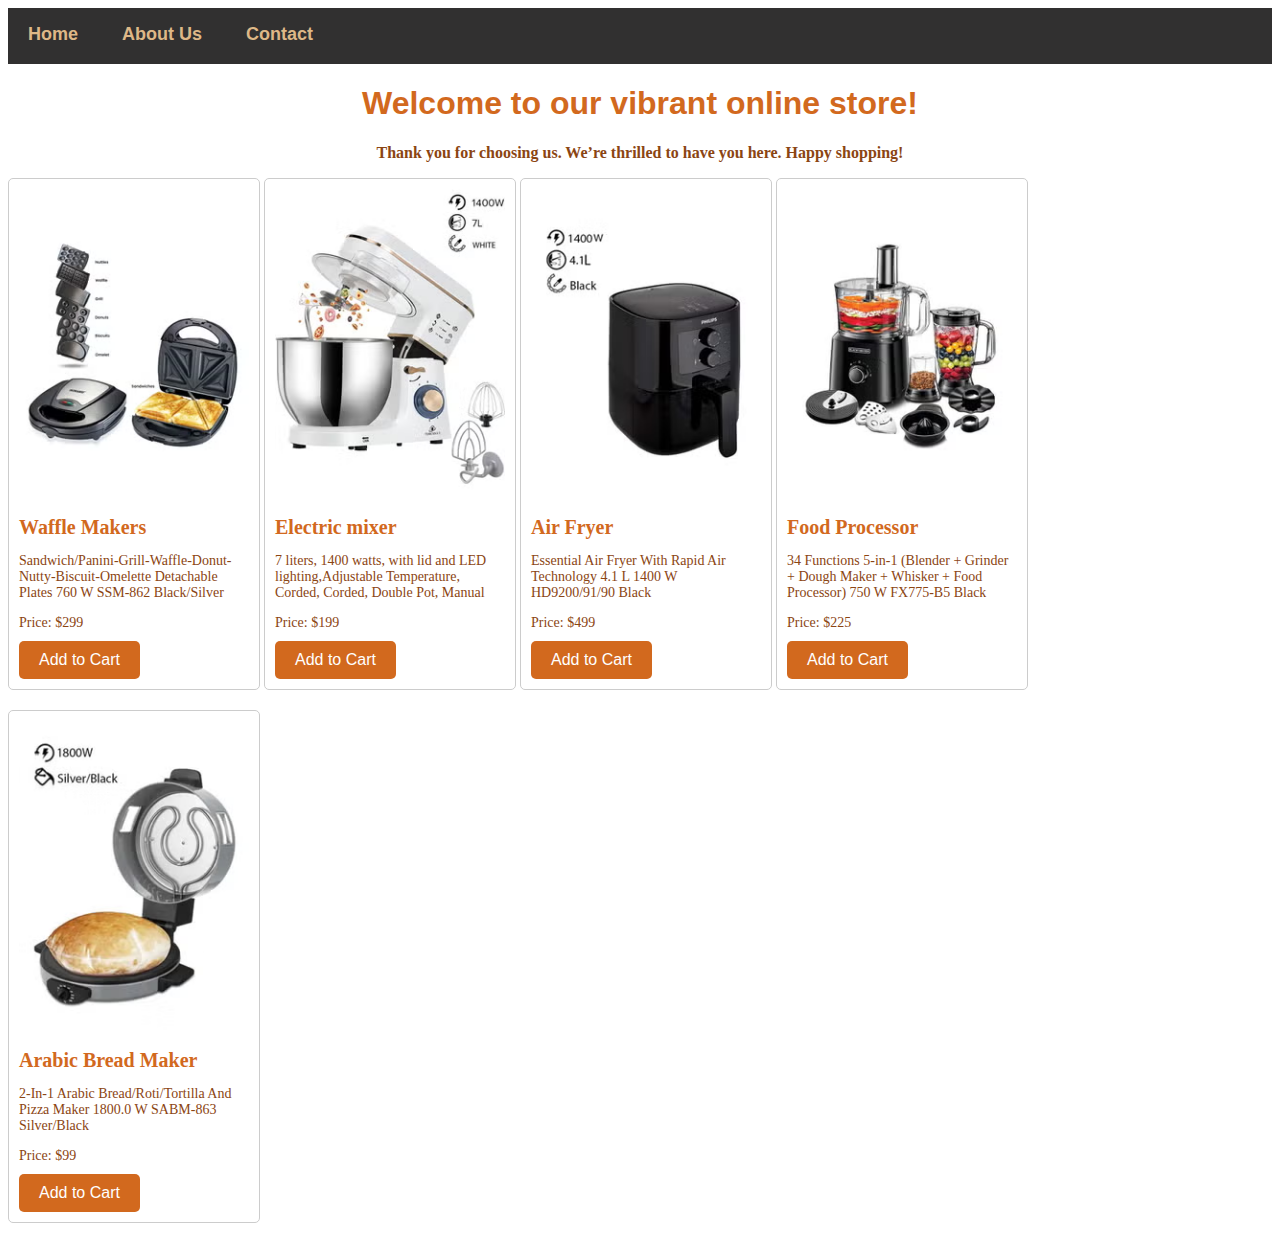
<file: index.html>
<!DOCTYPE html>
<html lang="en">
<head>
    <meta charset="UTF-8">
    <meta name="viewport" content="width=device-width, initial-scale=1.0">
    <link rel="stylesheet" href="index.css">
    <title>E-Commerce</title>
</head>
<body>
    <div id="menu">
        <a href="index.html">Home</a>
        <a href="about.html">About Us</a>
        <a href="contact.html">Contact</a>
   </div>
   
   <h1>Welcome to our vibrant online store! </h1>
   <p class="main-para">Thank you for choosing us. We’re thrilled to have you here. Happy shopping!</p>

<div class="product">
    <a href="product1.html">  
    <img src="images/wafflemaker1.avif" alt="Product 1">
    <h2>Waffle Makers</h2>
    <p>Sandwich/Panini-Grill-Waffle-Donut-Nutty-Biscuit-Omelette Detachable Plates 760 W SSM-862 Black/Silver</p>
    <p>Price: $299</p>
    <button>Add to Cart</button>
    </a>
</div>

<div class="product">
    <a href="product2.html">
    <img src="images/beater1.avif" alt="Product 2">
    <h2>Electric mixer</h2>
    <p>7 liters, 1400 watts, with lid and LED lighting,Adjustable Temperature, Corded, Corded, Double Pot, Manual</p>
    <p>Price: $199</p>
    <button>Add to Cart</button>
    </a>
</div>


<div class="product">
    <a href="product3.html">
    <img src="images/airfryer.avif" alt="Product 3">
    <h2>Air Fryer</h2>
    <p>Essential Air Fryer With Rapid Air Technology 4.1 L 1400 W HD9200/91/90 Black</p>
    <p>Price: $499</p>
    <button>Add to Cart</button>
    </a>
</div>

<div class="product">
    <a href="product4.html">
    <img src="images/foodprocessor1.avif" alt="Product 4">
    <h2>Food Processor</h2>
    <p>34 Functions 5-in-1 (Blender + Grinder + Dough Maker + Whisker + Food Processor) 750 W FX775-B5 Black</p>
    <p>Price: $225</p>
    <button>Add to Cart</button>
    </a>
</div>

<div class="product">
    <a href="product5.html">
    <img src="images/breadmaker1.avif" alt="Product 5">
    <h2>Arabic Bread Maker</h2>
    <p>2-In-1 Arabic Bread/Roti/Tortilla And Pizza Maker 1800.0 W SABM-863 Silver/Black</p>
    <p>Price: $99</p>
    <button>Add to Cart</button>
    </a>
</div>


</body>
</html>
</file>
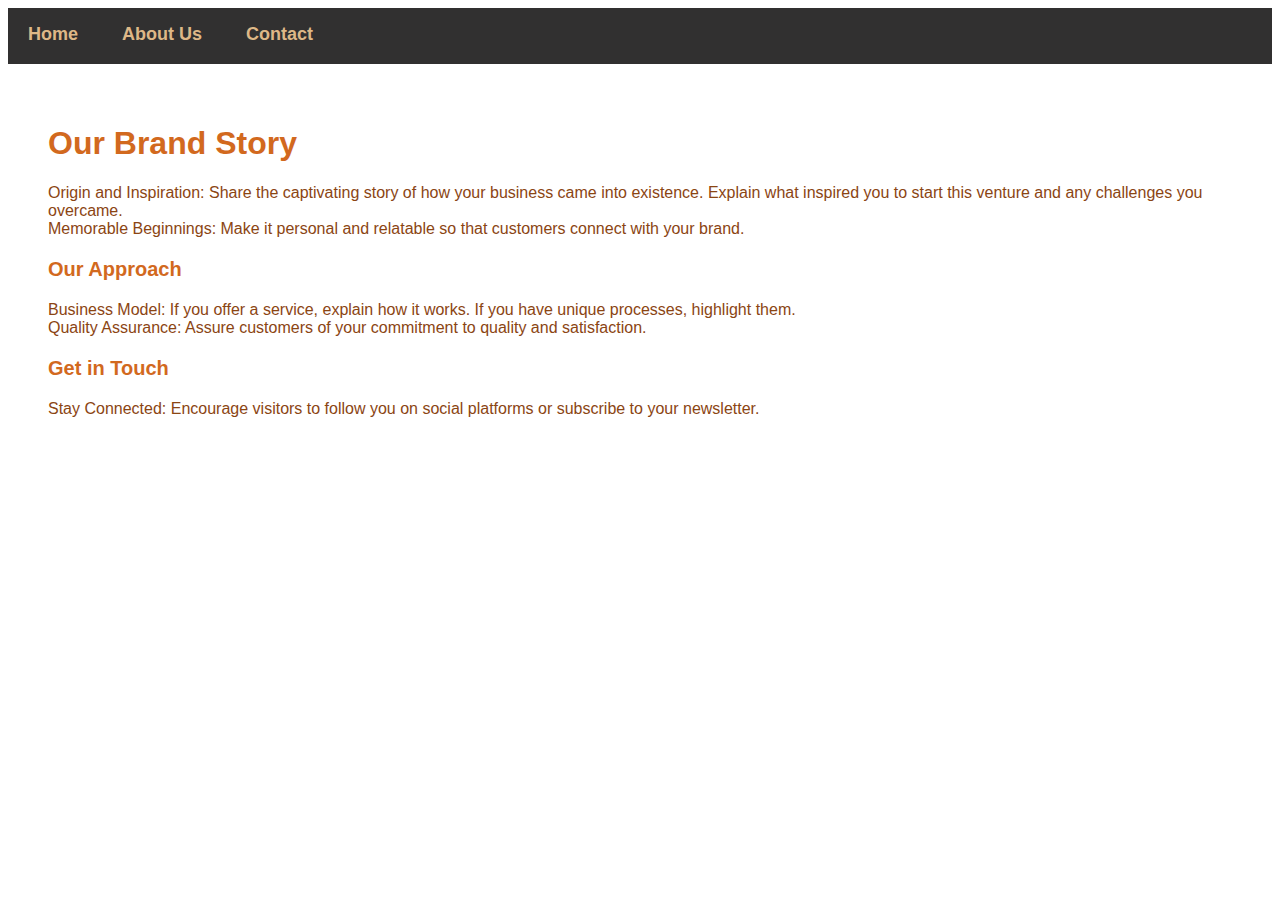
<file: about.html>
<!DOCTYPE html>
<html lang="en">
<head>
    <meta charset="UTF-8">
    <meta name="viewport" content="width=device-width, initial-scale=1.0">
    <link rel="stylesheet" href="index.css">
    <title>About</title>
</head>
<body>

    <div id="menu">
        <a href="index.html">Home</a>
        <a href="about.html">About Us</a>
        <a href="contact.html">Contact</a>
   </div>
<div class="about-pg">
   <h1>Our Brand Story</h1>
   <p>Origin and Inspiration: Share the captivating story of how your business came into existence. Explain what inspired you to start this venture and any challenges you overcame.<br>
    Memorable Beginnings: Make it personal and relatable so that customers connect with your brand.
    </p>

    <h3>Our Approach</h3>
    <p>Business Model: If you offer a service, explain how it works. If you have unique processes, highlight them.<br>
    Quality Assurance: Assure customers of your commitment to quality and satisfaction.</p>

    <h3>Get in Touch</h3>
    <p>Stay Connected: Encourage visitors to follow you on social platforms or subscribe to your newsletter.</p>

</div>

</body>
</html>
</file>
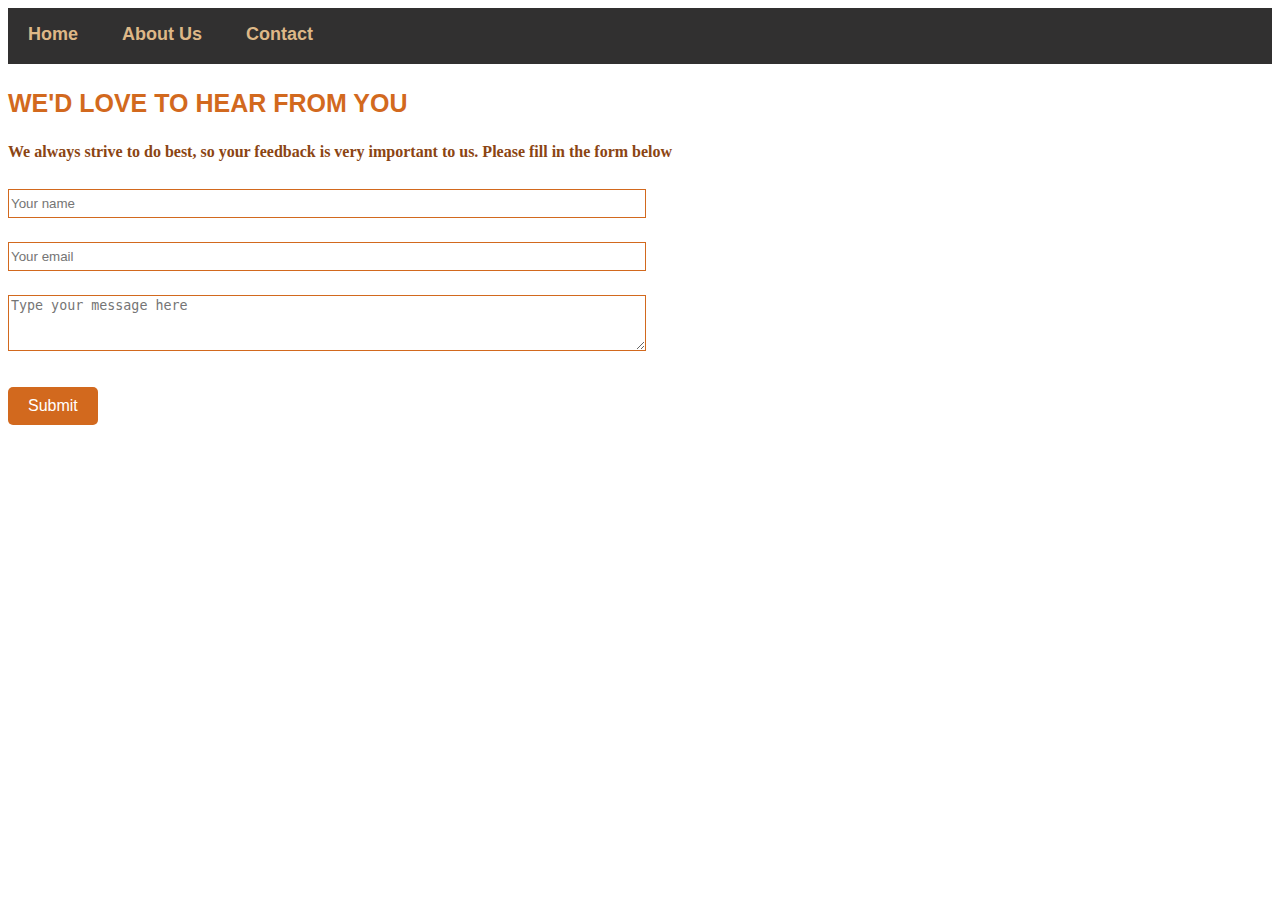
<file: contact.html>
<!DOCTYPE html>
<html lang="en">
<head>
    <meta charset="UTF-8">
    <meta name="viewport" content="width=device-width, initial-scale=1.0">
    <link rel="stylesheet" href="index.css">
    <title>Contact</title>
</head>
<body>

    <div id="menu">
        <a href="index.html">Home</a>
        <a href="about.html">About Us</a>
        <a href="contact.html">Contact</a>
   </div>

   <div class="info">
    <h3>WE'D LOVE TO HEAR FROM YOU</h3>
    <p>We always strive to do best, so your feedback is very important to us.
    Please fill in the form below</p>
  
        <input type="text" placeholder="Your name" id="name">
        <input type="text" placeholder="Your email" id="email">
        <textarea placeholder="Type your message here"></textarea>
        </div>
        <button class="submit">Submit</button>

    </body>
</html>
</file>
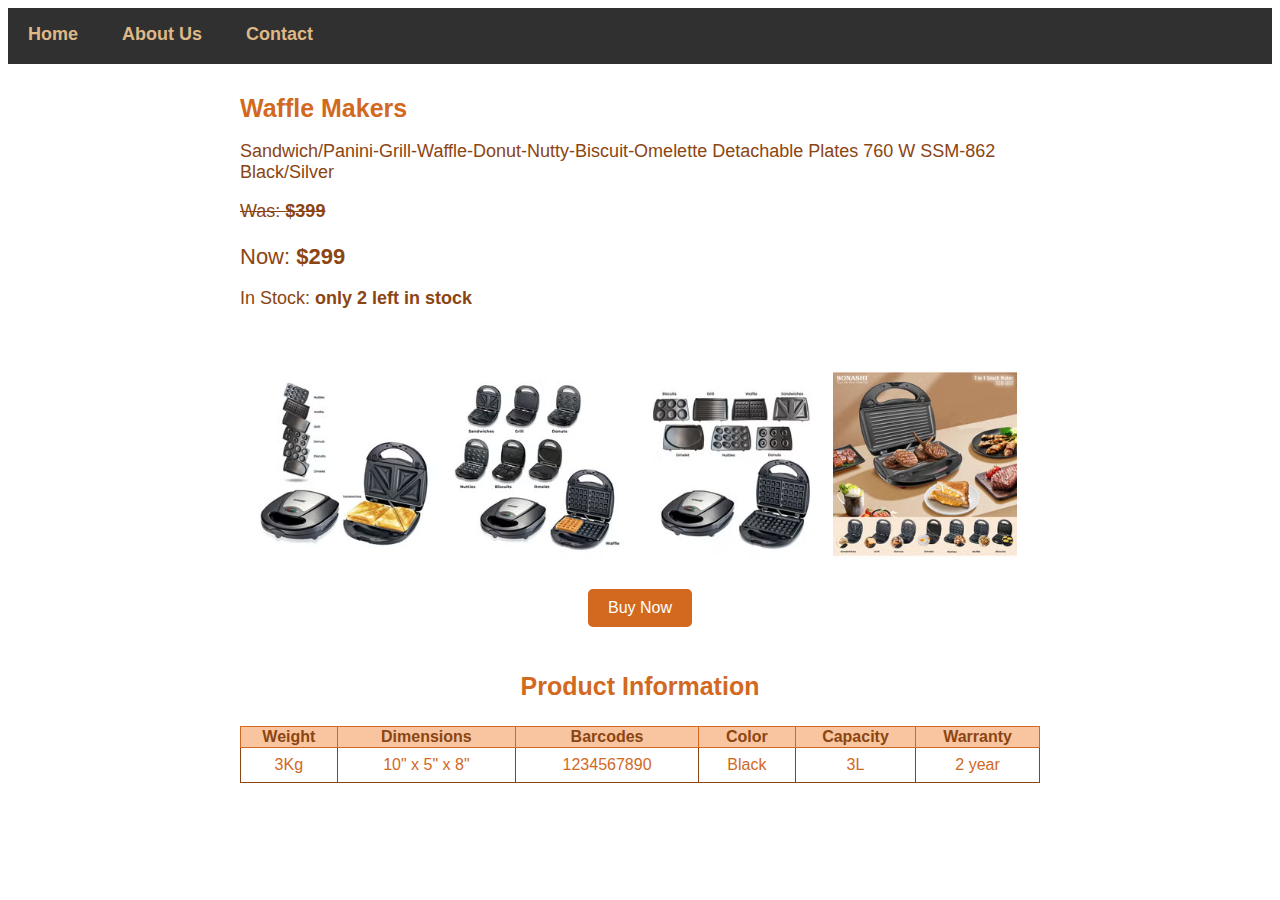
<file: product1.html>
<!DOCTYPE html>
<html lang="en">
<head>
    <meta charset="UTF-8">
    <meta name="viewport" content="width=device-width, initial-scale=1.0">
    <link rel="stylesheet" href="index.css">
    <title>Waffle Makers</title>
</head>
<body>
    <div id="menu">
        <a href="index.html">Home</a>
        <a href="about.html">About Us</a>
        <a href="contact.html">Contact</a>
   </div>

   <div class="product-detail">
    <h2>Waffle Makers</h2>
    <p>Sandwich/Panini-Grill-Waffle-Donut-Nutty-Biscuit-Omelette Detachable Plates 760 W SSM-862 Black/Silver</p>
    <p class="was">Was: <b>$399</b></p>
    <p class="price">Now: <b>$299</b></p>
    <p>In Stock: <b>only 2 left in stock</b></p>
<div class="image-container">
    <img src="images/wafflemaker1.avif" alt="Product 1">
    <img src="images/wafflemaker2.avif" alt="Product 2">
    <img src="images/wafflemaker3.avif" alt="Product 3">
    <img src="images/wafflemaker4.avif" alt="Product 4">
</div>
    <button>Buy Now</button>

    <h3>Product Information</h3>
    <table border="1">
        <tr>
            <th>Weight</th>
            <th>Dimensions</th>
            <th>Barcodes</th>
            <th>Color</th>
            <th>Capacity</th>
            <th>Warranty</th>
        </tr>
        <tr>
            <td>3Kg</td>
            <td>10" x 5" x 8"</td>
            <td>1234567890</td>
            <td>Black</td>
            <td>3L</td>
            <td>2 year</td>
        </tr>
     

    </table>
</div>


</body>
</html>
</file>
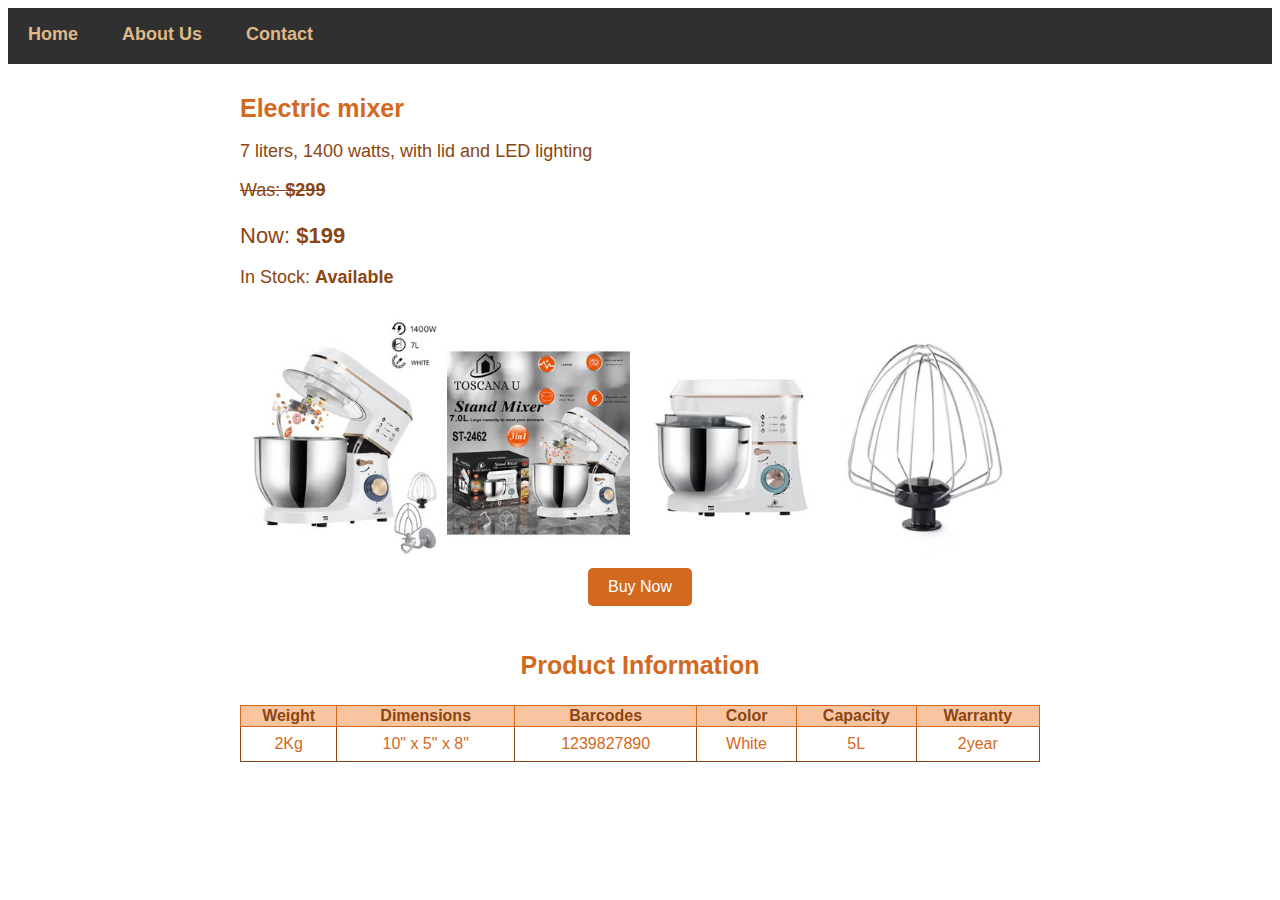
<file: product2.html>
<!DOCTYPE html>
<html lang="en">
<head>
    <meta charset="UTF-8">
    <meta name="viewport" content="width=device-width, initial-scale=1.0">
    <link rel="stylesheet" href="index.css">
    <title>Electric mixer</title>
</head>
<body>
    <div id="menu">
        <a href="index.html">Home</a>
        <a href="about.html">About Us</a>
        <a href="contact.html">Contact</a>
   </div>

   <div class="product-detail">
    <h2>Electric mixer</h2>
    <p>7 liters, 1400 watts, with lid and LED lighting</p>
    <p class="was">Was: <b>$299</b></p>
    <p class="price">Now: <b>$199</b></p>
    <p>In Stock: <b>Available</b></p>
    
<div class="image-container">
    <img src="images/beater1.avif" alt="Product 1">
    <img src="images/beater2.avif" alt="Product 2">
    <img src="images/beater3.avif" alt="Product 3">
    <img src="images/beater4.avif" alt="Product 4">
</div>
    <button>Buy Now</button>

    <h3>Product Information</h3>
    <table border="1">
        <tr>
            <th>Weight</th>
            <th>Dimensions</th>
            <th>Barcodes</th>
            <th>Color</th>
            <th>Capacity</th>
            <th>Warranty</th>
        </tr>
        <tr>
            <td>2Kg</td>
            <td>10" x 5" x 8"</td>
            <td>1239827890</td>
            <td>White</td>
            <td>5L</td>
            <td>2year</td>
        </tr>
     
    </table>
</div>

</body>
</html>
</file>
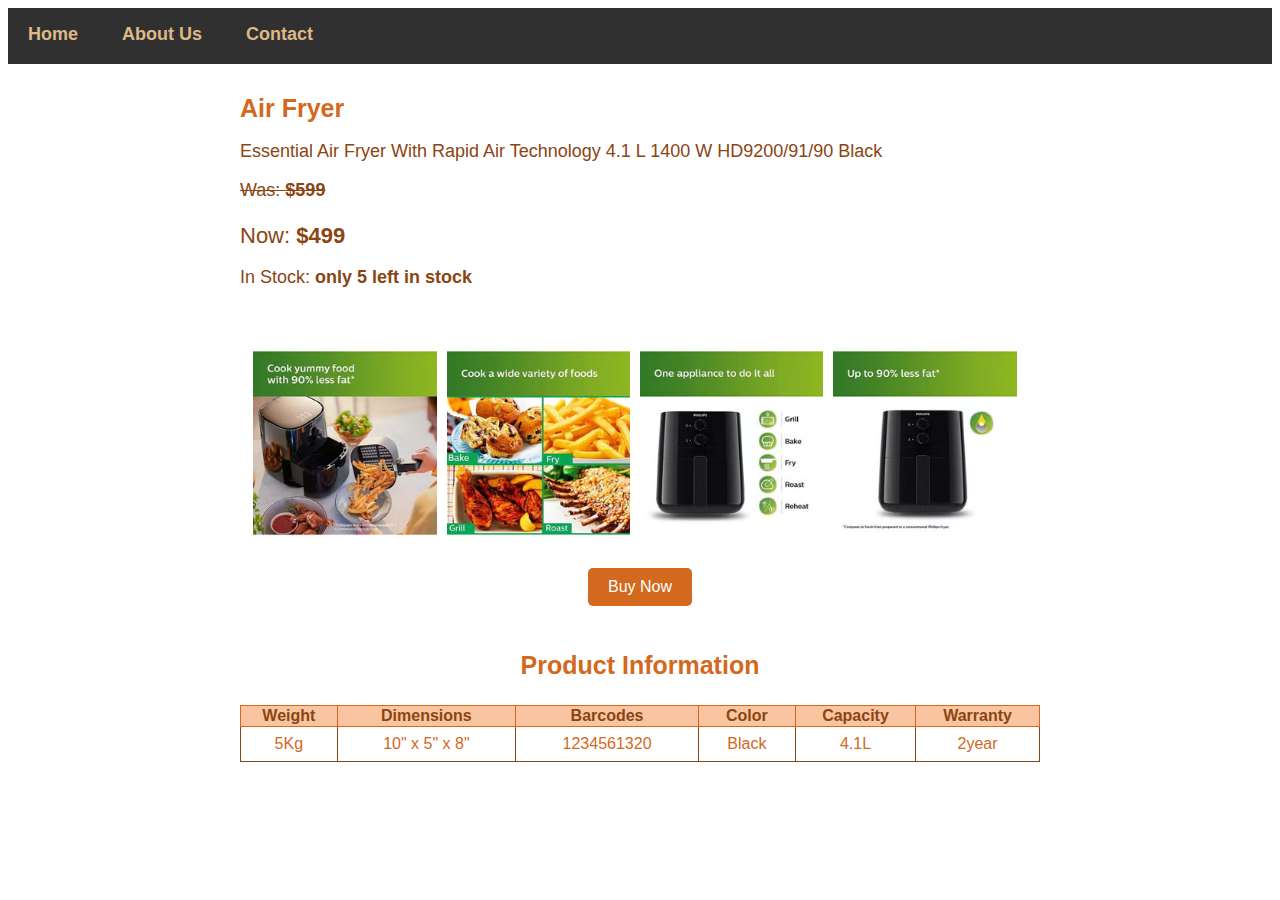
<file: product3.html>
<!DOCTYPE html>
<html lang="en">
<head>
    <meta charset="UTF-8">
    <meta name="viewport" content="width=device-width, initial-scale=1.0">
    <link rel="stylesheet" href="index.css">
    <title>Air Fryer</title>
</head>
<body>
    <div id="menu">
        <a href="index.html">Home</a>
        <a href="about.html">About Us</a>
        <a href="contact.html">Contact</a>
   </div>

   <div class="product-detail">
    <h2>Air Fryer</h2>
    <p>Essential Air Fryer With Rapid Air Technology 4.1 L 1400 W HD9200/91/90 Black</p>
    <p class="was">Was: <b>$599</b></p>
    <p class="price">Now: <b>$499</b></p>
    <p>In Stock: <b>only 5 left in stock</b></p>

<div class="image-container">
    <img src="images/airfryer1.avif" alt="Product 1">
    <img src="images/airfryer2.avif" alt="Product 2">
    <img src="images/airfryer3.avif" alt="Product 3">
    <img src="images/airfryer4.avif" alt="Product 4">
</div>
    <button>Buy Now</button>

    <h3>Product Information</h3>
    <table border="1">
        <tr>
            <th>Weight</th>
            <th>Dimensions</th>
            <th>Barcodes</th>
            <th>Color</th>
            <th>Capacity</th>
            <th>Warranty</th>
        </tr>
        <tr>
            <td>5Kg</td>
            <td>10" x 5" x 8"</td>
            <td>1234561320</td>
            <td>Black</td>
            <td>4.1L</td>
            <td>2year</td>
        </tr>
     
        
    </table>
</div>

</body>
</html>
</file>
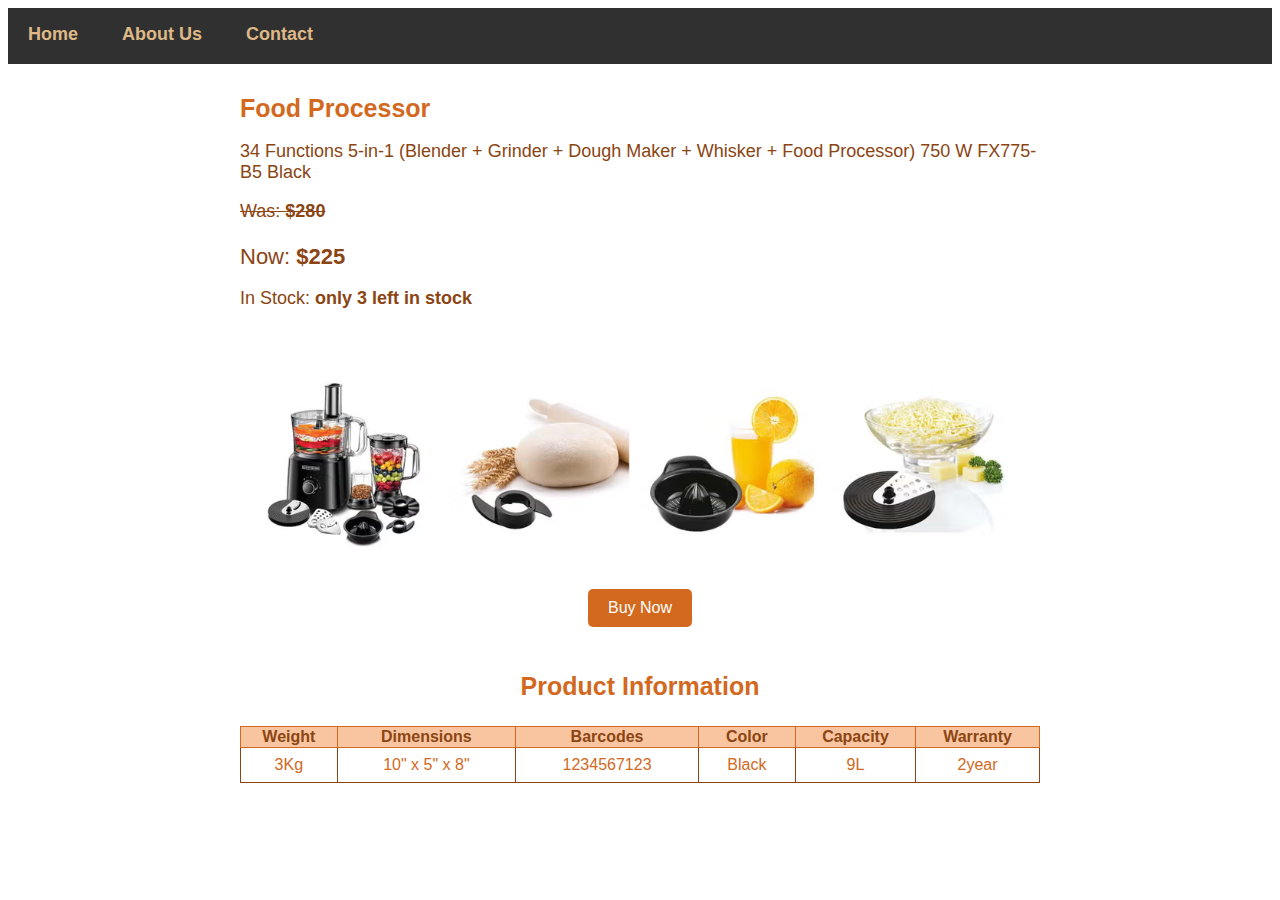
<file: product4.html>
<!DOCTYPE html>
<html lang="en">
<head>
    <meta charset="UTF-8">
    <meta name="viewport" content="width=device-width, initial-scale=1.0">
    <link rel="stylesheet" href="index.css">
    <title>Food Processor</title>
</head>
<body>

    <div id="menu">
        <a href="index.html">Home</a>
        <a href="about.html">About Us</a>
        <a href="contact.html">Contact</a>
    </div>

    <div class="product-detail">
        <h2>Food Processor</h2>
        <p>34 Functions 5-in-1 (Blender + Grinder + Dough Maker + Whisker + Food Processor) 750 W FX775-B5 Black</p>
        <p class="was">Was: <b>$280</b></p>
        <p class="price">Now: <b>$225</b></p>
        <p>In Stock: <b>only 3 left in stock</b></p>

<div class="image-container"> 
    <img src="images/foodprocessor1.avif" alt="Product 1">
    <img src="images/foodprocessor2.avif" alt="Product 2">
    <img src="images/foodprocessor3.avif" alt="Product 3">
    <img src="images/foodprocessor4.avif" alt="Product 4">
</div>
    <button>Buy Now</button>

    <h3>Product Information</h3>
    <table border="1">
        <tr>
            <th>Weight</th>
            <th>Dimensions</th>
            <th>Barcodes</th>
            <th>Color</th>
            <th>Capacity</th>
            <th>Warranty</th>
        </tr>
        <tr>
            <td>3Kg</td>
            <td>10" x 5" x 8"</td>
            <td>1234567123</td>
            <td>Black</td>
            <td>9L</td>
            <td>2year</td>
        </tr>
     
        
    </table>
</div>

</body>
</html>
</file>
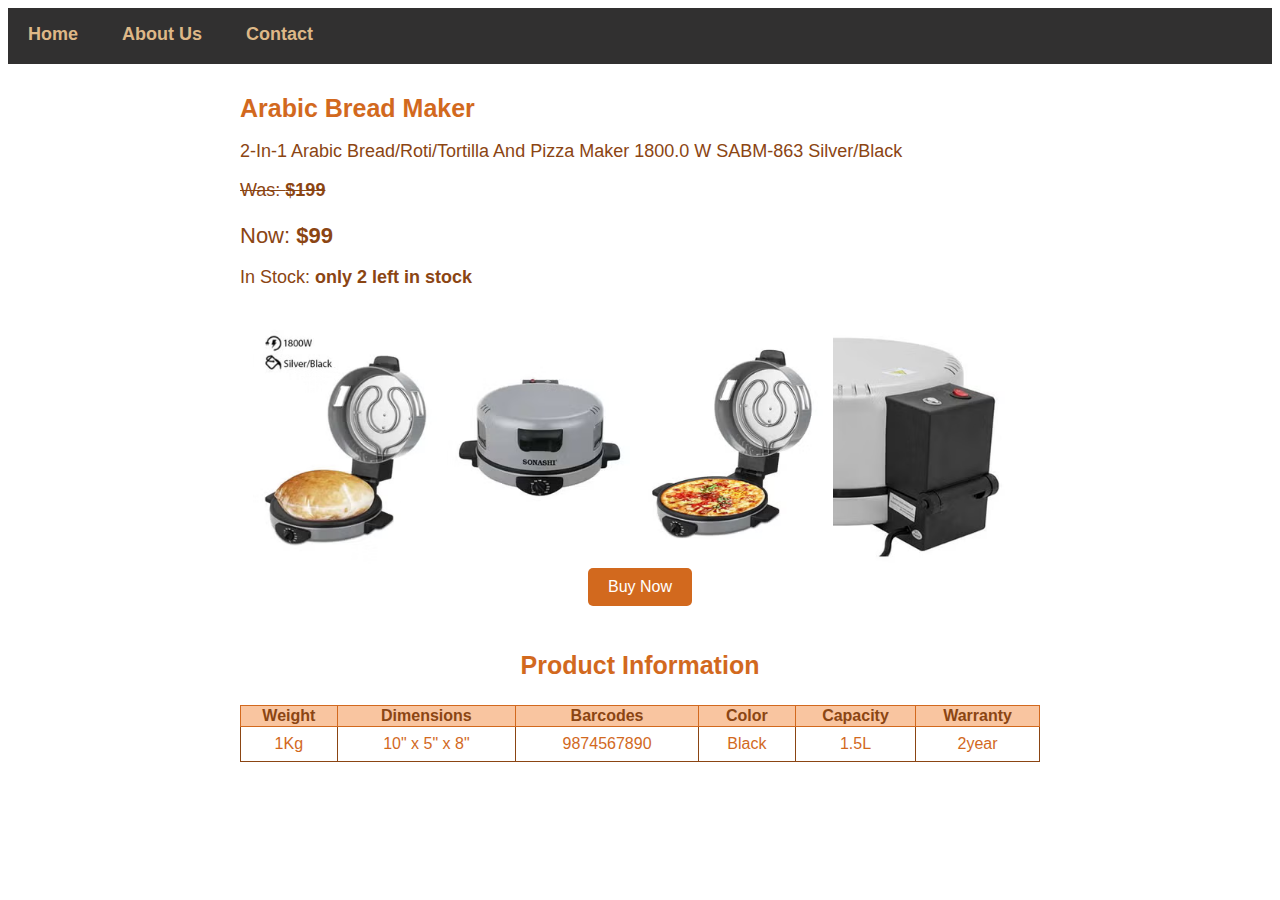
<file: product5.html>
<!DOCTYPE html>
<html lang="en">
<head>
    <meta charset="UTF-8">
    <meta name="viewport" content="width=device-width, initial-scale=1.0">
    <link rel="stylesheet" href="index.css">
    <title>Arabic Bread Maker</title>
</head>
<body>
    <div id="menu">
        <a href="index.html">Home</a>
        <a href="about.html">About Us</a>
        <a href="contact.html">Contact</a>
   </div>

   <div class="product-detail">
    <h2>Arabic Bread Maker</h2>
    <p>2-In-1 Arabic Bread/Roti/Tortilla And Pizza Maker 1800.0 W SABM-863 Silver/Black</p>
    <p class="was">Was: <b>$199</b></p>
    <p class="price">Now: <b>$99</b></p>
    <p>In Stock: <b>only 2 left in stock</b></p>

<div class="image-container">
    <img src="images/breadmaker1.avif" alt="Product 1">
    <img src="images/breadmaker2.avif" alt="Product 2">
    <img src="images/breadmaker3.avif" alt="Product 3">
    <img src="images/breadmaker4.avif" alt="Product 4">
</div>
    <button>Buy Now</button>

    <h3>Product Information</h3>
    <table border="1">
        <tr>
            <th>Weight</th>
            <th>Dimensions</th>
            <th>Barcodes</th>
            <th>Color</th>
            <th>Capacity</th>
            <th>Warranty</th>
        </tr>
        <tr>
            <td>1Kg</td>
            <td>10" x 5" x 8"</td>
            <td>9874567890</td>
            <td>Black</td>
            <td>1.5L</td>
            <td>2year</td>
        </tr>
     
    </table>

</div>

</body>
</html>
</file>
<file: index.css>
/*----------- Menu-bar-------------*/
#menu{
    width:100%;
    height:40px;
    background-color: rgba(12, 11, 11, 0.849);
    padding-top: 16px;
}

#menu a{
    color:burlywood;
    font-family: Helvetica, sans-serif;
    font-size: 18px;
    text-decoration:none;
    font-weight: bolder;
    
    padding-left: 20px;
    padding-right: 20px;
}

#menu a:hover{
     color:saddlebrown;
     
}

/*-------------a-tag-------------*/
a {
    text-decoration: none;
    color: saddlebrown;
}


/*----------- Main heading-------------*/

h1{
    font-family: Arial, Helvetica, sans-serif;
    font-weight: 800;
    color: chocolate;
    text-align: center;
}

/*-------main-para---------*/
.main-para {
    text-align: center;
    color: saddlebrown;
    font-weight: 800;
}

/*-----------Product item-------------*/
.product {
    border: 1px solid #ccc;
    border-radius: 5px;
    padding: 10px;
    margin-bottom: 20px;
    display: inline-block;
    width: 230px;
}

.product img {
    max-width: 100%;
    height: auto;
    border-radius: 5px;
}

.product h2 {
    color: chocolate;
    font-size: 20px;
    font-weight: 800;
    margin-top: 10px;
    margin-bottom: 5px;
}

.product p {
    color: saddlebrown;
    font-size: 14px;
    margin-bottom: 10px;
}

.product:hover {
    color: #5a0202; 
    border-color: saddlebrown; 
        box-shadow: 0 0 10px rgba(0, 0, 0, 0.1); 
}


.product button {
    background-color: chocolate;
    color: white;
    padding: 10px 20px;
    border: none;
    border-radius: 5px;
    cursor: pointer;
    font-size: 16px;
}

.product button:hover {
    background-color: saddlebrown;
}


/*-----------Product-detail-------------*/

.product-detail {
    max-width: 800px;
    margin: 0 auto;
    padding: 20px;
    text-align: center;
}

.product-detail h2 {
    font-family: Arial, Helvetica, sans-serif;
    color: chocolate;
    font-size: 25px;
    margin-top: 10px;
    margin-bottom: 5px;
    text-align: left;
}

.product-detail p {
    font-family: Arial, Helvetica, sans-serif;
    color: saddlebrown;
    font-size: 18px;
    margin-bottom: 10px;
    text-align: left;
}

.product-detail .was {
    text-decoration: line-through;
}

.product-detail .price {
    font-size: 22px;
    margin-bottom: 10px;
    
}

.product-detail .image-container {
    display: flex; 
    justify-content: center; 
    flex-wrap: wrap; 
}

.product-detail img {
    max-width: 100%;
    height: 250px;
    margin-top: 20px;
    margin-right: 10px; 
}

.product-detail button {
    background-color: chocolate;
    color: white;
    padding: 10px 20px;
    border: none;
    border-radius: 5px;
    cursor: pointer;
    font-size: 16px;
    margin-bottom: 20px;
    align-items: left;
}

.product-detail button:hover {
    background-color: saddlebrown;
}



/*-----------Product table-------------*/

h3{
    color: chocolate;
    font-family: Arial, Helvetica, sans-serif;
    font-size: 25px;
}

table {
    font-family: helvetica, sans-serif;
    border: 1px solid; 
    color: chocolate;
    border-collapse: collapse;
    width: 100%; 
}

th {
    font-weight: 800;
    background-color: rgba(248, 183, 136, 0.801);
    color: saddlebrown;
    border: 1px solid chocolate; 
    text-align: center;
}

td {
    border: 1px solid saddlebrown; 
    padding: 8px; 
}

tr:hover {
    background-color: rgba(248, 183, 136, 0.801);
}

/*-----------About-page-----------*/

.about-pg {
    margin: 20px;
    padding: 20px;
}

.about-pg h1  {
    font-family: Arial, Helvetica, sans-serif;
    text-align: left;
}
.about-pg h3 {
    font-family: Arial, Helvetica, sans-serif;
    font-size: 20px;
    font-weight: bold;
    color: chocolate;
}

.about-pg p{
    font-family: Arial, Helvetica, sans-serif;
    color: saddlebrown;
}

/*------------Contact-info----------*/

.info h3 {
    font-family: Arial, Helvetica, sans-serif;
    color: chocolate;
}

.info p {
    color: saddlebrown;
    font-weight: 600;
}

input{
    width: 50%;
    height: 25px;
    margin : 12px 0;
    border : 1px solid chocolate;
}

textarea{
    width: 50%;
    height :50px;
    margin : 12px 0;
    border : 1px solid chocolate;
}

.submit {
    background-color: chocolate;
    color: white;
    padding: 10px 20px;
    border: none;
    border-radius: 5px;
    cursor: pointer;
    font-size: 16px;
    margin-top: 20px;

}
</file>
